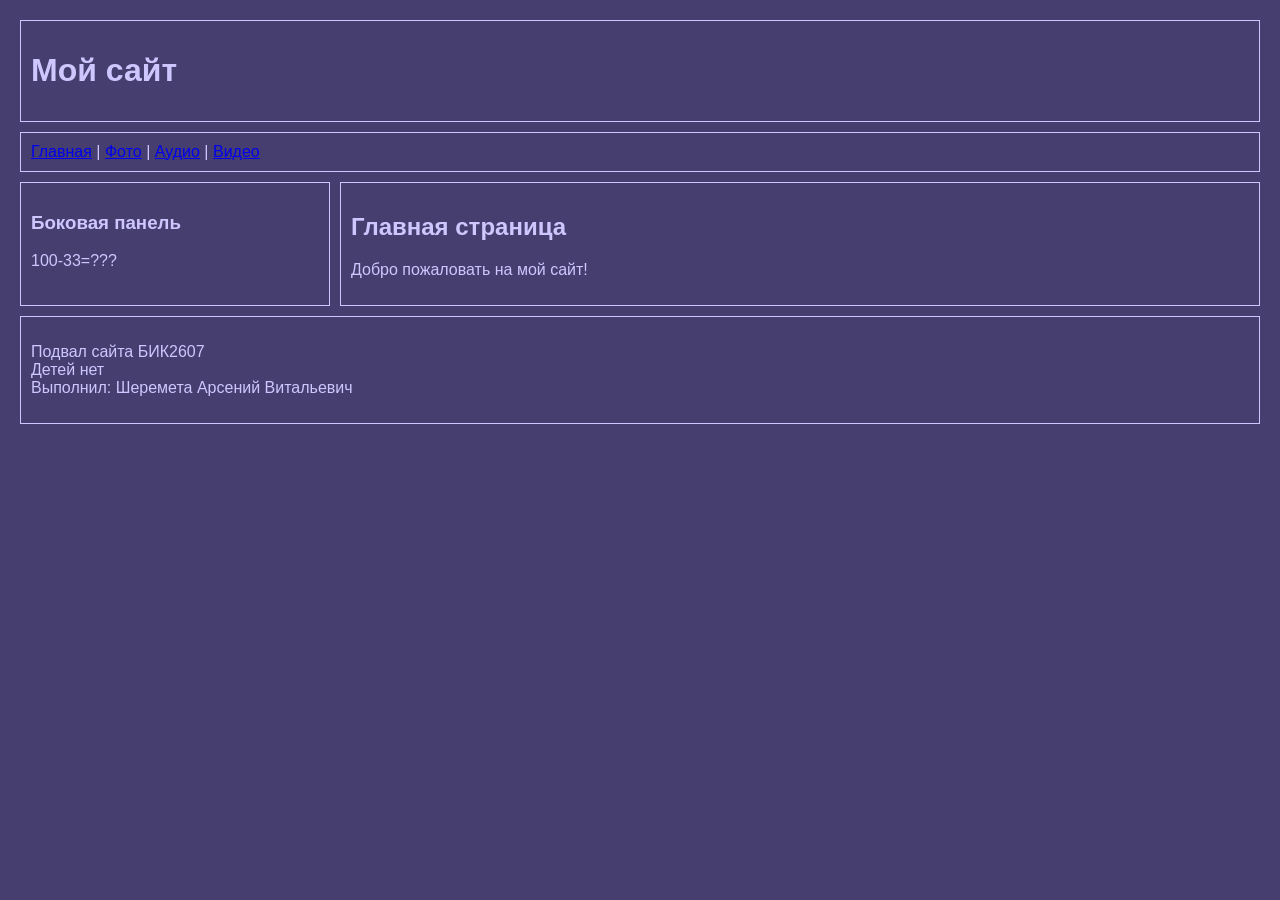
<file: index.html>
<!DOCTYPE html>
<html lang="ru">
<head>
    <meta charset="UTF-8">
    <title>Главная страница</title>
    <link rel="stylesheet" href="./css/beauty.css">
    <link rel="icon" href="img/image2.jpg" type="image2/jpg">
</head>
<body>
    <header>
        <h1>Мой сайт</h1>
    </header>
    <nav>
        <a href="index.html">Главная</a> | 
        <a href="page1.html">Фото</a> | 
        <a href="page2.html">Аудио</a> | 
        <a href="page3.html">Видео</a>
    </nav>
    <aside>
        <h3>Боковая панель</h3>
        <p>100-33=???</p>
    </aside>
    <main>
        <h2>Главная страница</h2>
        <p>Добро пожаловать на мой сайт! </p>
    </main>
    <footer>
        <p>Подвал сайта БИК2607
            <br>Детей нет
            <br>Выполнил: Шеремета Арсений Витальевич
        </p>
    </footer>
</body>
</html>
</file>
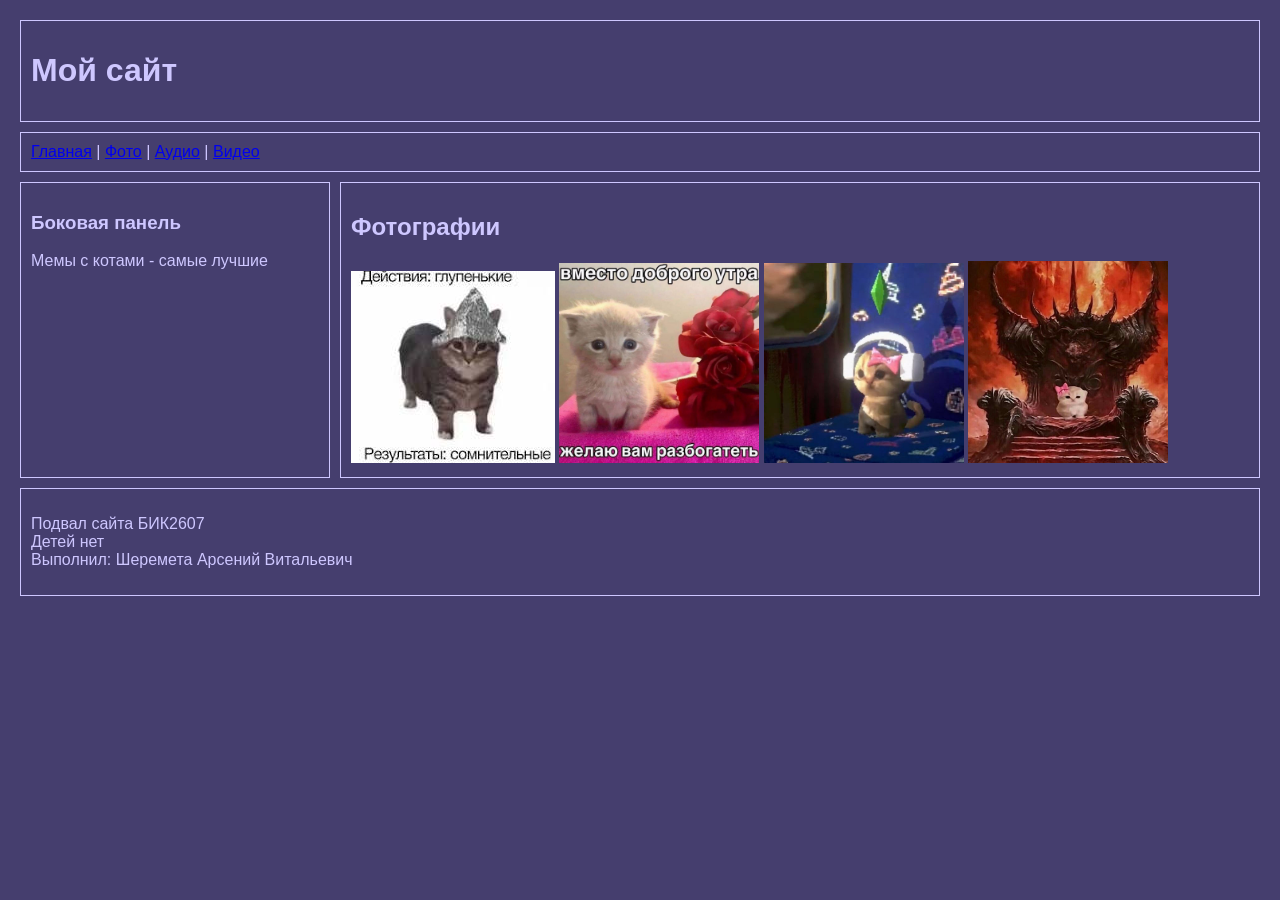
<file: page1.html>
<!DOCTYPE html>
<html lang="ru">
<head>
    <meta charset="UTF-8">
    <title>Фото</title>
    <link rel="stylesheet" href="./css/beauty.css">
    <link rel="icon" href="img/image2.jpg" type="image2/jpg">
</head>
<body>
    <header>
        <h1>Мой сайт</h1>
    </header>
    <nav>
        <a href="index.html">Главная</a> | 
        <a href="page1.html">Фото</a> | 
        <a href="page2.html">Аудио</a> | 
        <a href="page3.html">Видео</a>
    </nav>
    <aside>
        <h3>Боковая панель</h3>
        <p>Мемы с котами - самые лучшие</p>
    </aside>
    <main>
        <h2>Фотографии</h2>
        <img src="img/image1.png" alt="Фото">
        <img src="img/image3.jpg" alt="Фото" width="200">
        <img src="img/image4.jpg" alt="Фото" width="200">
        <img src="img/image5.jpg" alt="Фото" width="200">
    </main>
    <footer>
        <p>Подвал сайта БИК2607
            <br>Детей нет
            <br>Выполнил: Шеремета Арсений Витальевич
        </p>
    </footer>
</body>
</html>
</file>
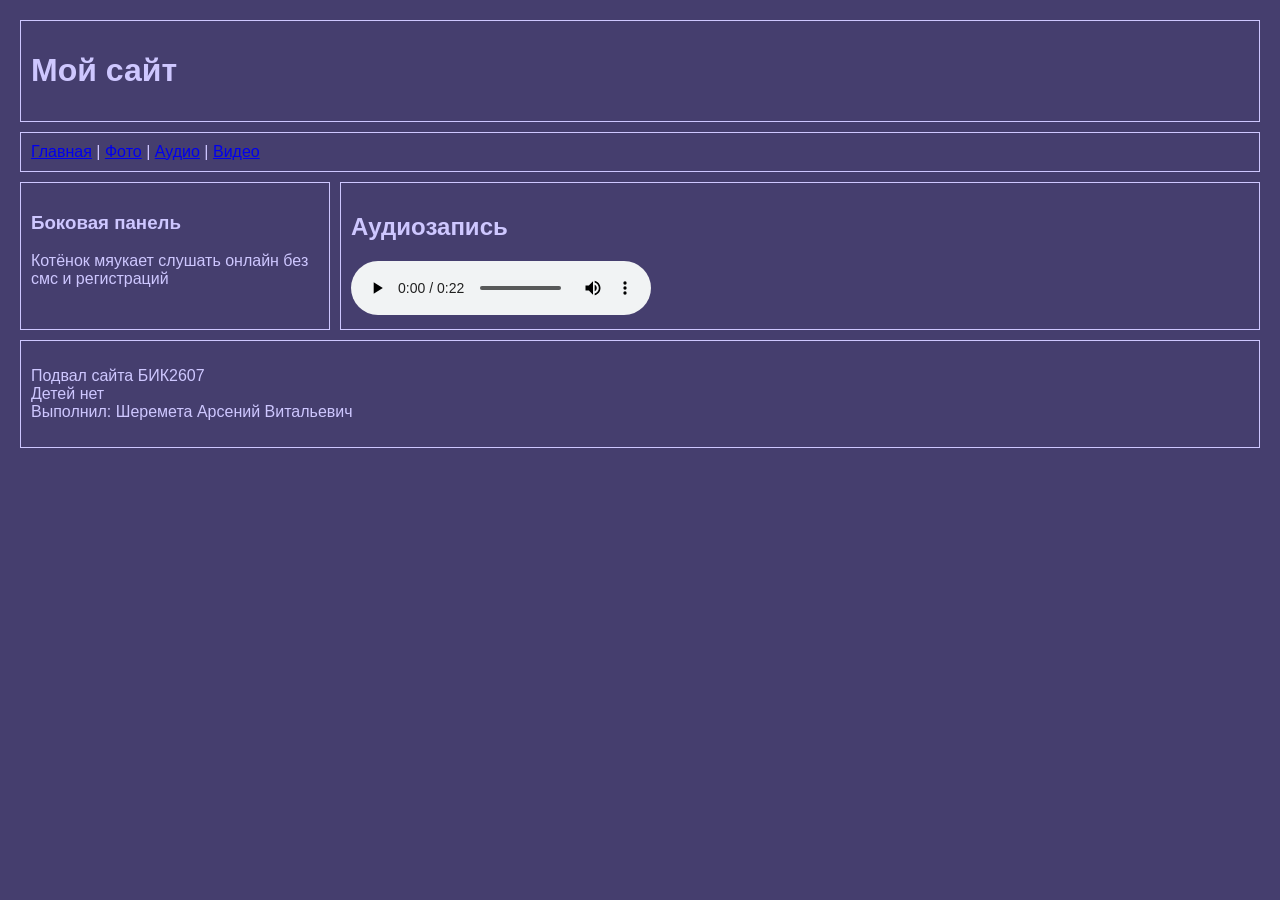
<file: page2.html>
<!DOCTYPE html>
<html lang="ru">
<head>
    <meta charset="UTF-8">
    <title>Аудио</title>
    <link rel="stylesheet" href="./css/beauty.css">
    <link rel="icon" href="img/image2.jpg" type="image2/jpg">
</head>
<body>
    <header>
        <h1>Мой сайт</h1>
    </header>
    <nav>
        <a href="index.html">Главная</a> | 
        <a href="page1.html">Фото</a> | 
        <a href="page2.html">Аудио</a> | 
        <a href="page3.html">Видео</a>
    </nav>
    <aside>
        <h3>Боковая панель</h3>
        <p>Котёнок мяукает слушать онлайн без смс и регистраций</p>
    </aside>
    <main>
        <h2>Аудиозапись</h2>
        <audio controls>
            <source src="audio/audio.mp3" type="audio/mpeg">
        </audio>
    </main>
    <footer>
        <p>Подвал сайта БИК2607
            <br>Детей нет
            <br>Выполнил: Шеремета Арсений Витальевич
        </p>
    </footer>
</body>
</html>
</file>
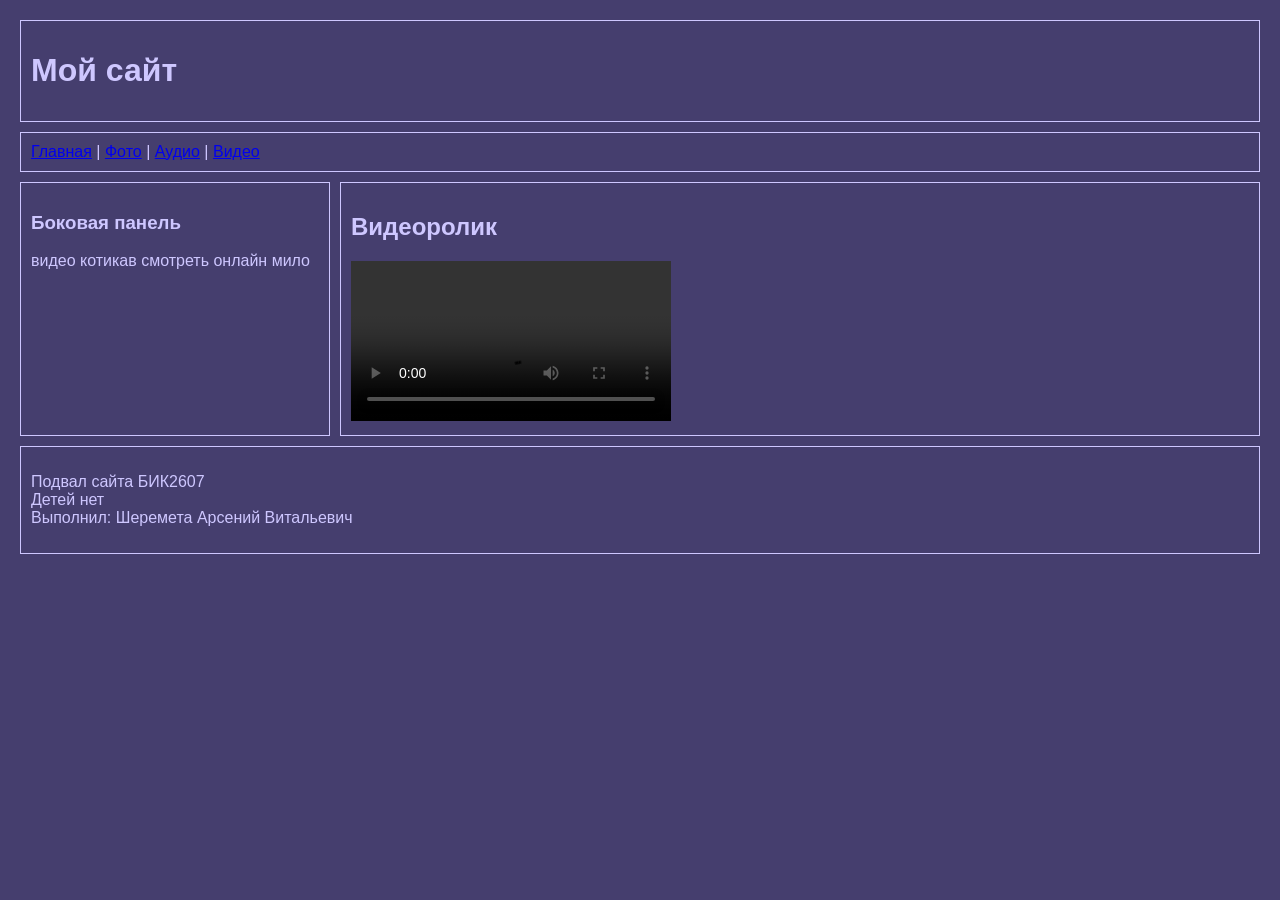
<file: page3.html>
<!DOCTYPE html>
<html lang="ru">
<head>
    <meta charset="UTF-8">
    <title>Видео</title>
    <link rel="stylesheet" href="./css/beauty.css">
    <link rel="icon" href="img/image2.jpg" type="image2/jpg">
</head>
<body>
    <header>
        <h1>Мой сайт</h1>
    </header>
    <nav>
        <a href="index.html">Главная</a> | 
        <a href="page1.html">Фото</a> | 
        <a href="page2.html">Аудио</a> | 
        <a href="page3.html">Видео</a>
    </nav>
    <aside>
        <h3>Боковая панель</h3>
        <p>видео котикав смотреть онлайн мило</p>
    </aside>
    <main>
        <h2>Видеоролик</h2>
        <video controls width="320">
            <source src="video/video1.mp4" type="video/mp4">
        </video>
    </main>
    <footer>
        <p>Подвал сайта БИК2607
            <br>Детей нет
            <br>Выполнил: Шеремета Арсений Витальевич
        </p>
    </footer>
</body>
</html>
</file>
<file: css/beauty.css>
body {
    font-family: Arial, sans-serif;
    margin: 20px;
    background-color: #453e6e;
    color: #cec7ff; 
    display: flex;
    flex-wrap: wrap;
    gap: 10px;
}

header, nav {
    width: 100%;
    border: 1px solid #cec7ff;
    padding: 10px;
    box-sizing: border-box;
}

aside {
    width: 25%;
    border: 1px solid #cec7ff;
    padding: 10px;
    box-sizing: border-box;
}

main {
    flex: 1;
    border: 1px solid #cec7ff;
    padding: 10px;
    box-sizing: border-box;
}

footer {
    width: 100%;
    border: 1px solid #cec7ff;
    padding: 10px;
    box-sizing: border-box;
}
</file>
